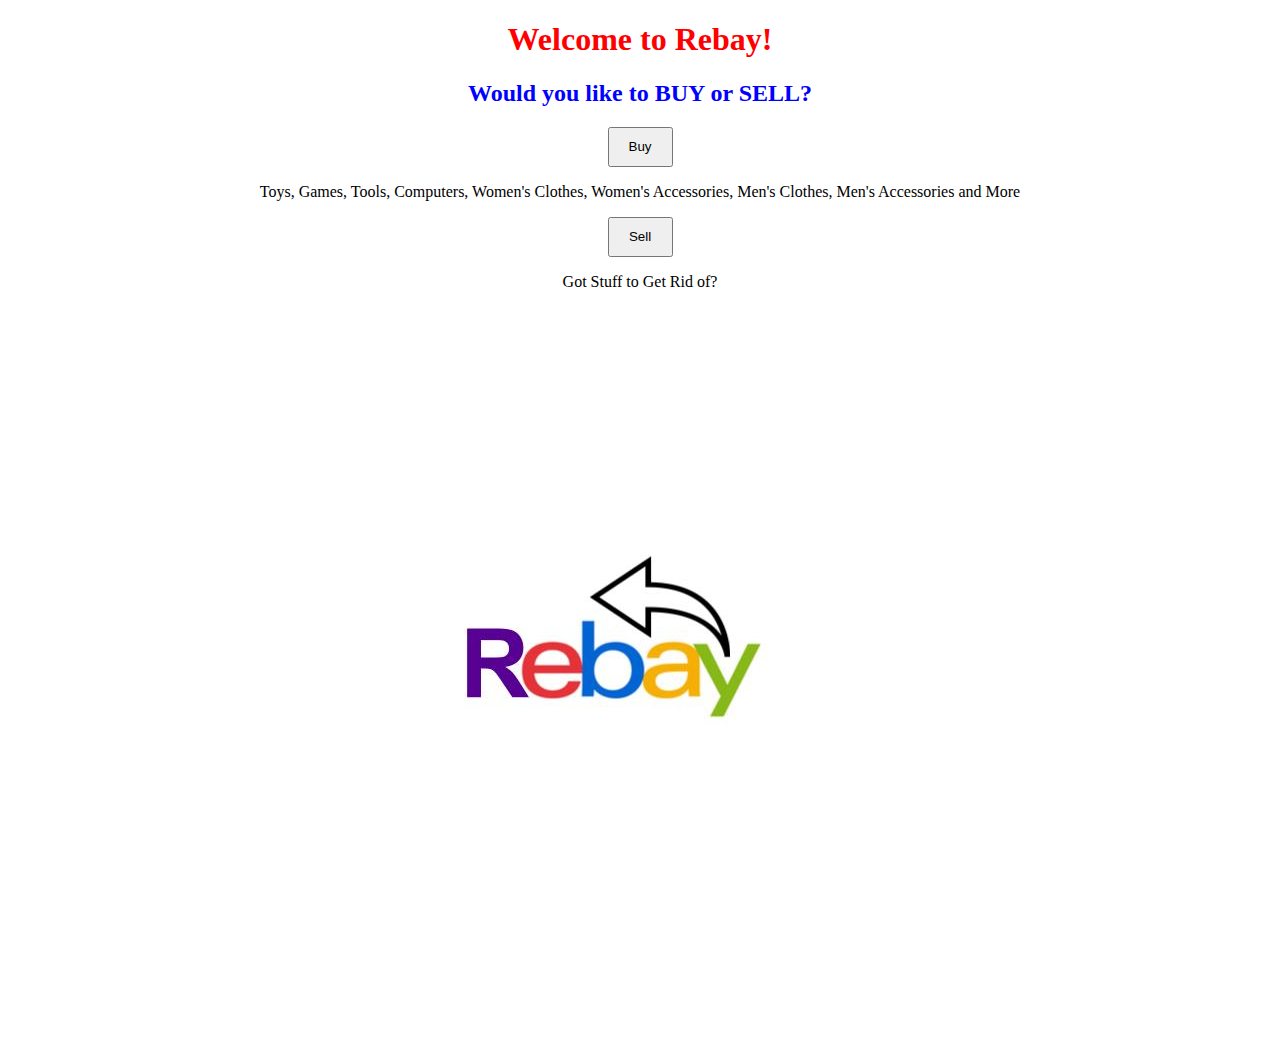
<file: index.html>
<!DOCTYPE html>
<html>
 <head>
   <meta charset="UTF-8">
   <title>Rebay</title>
   <style>

    h1 {
    text-align: center;
    color: red;
   }
   h2 {
    text-align: center;
    color: blue;
    }
   submit{
    text-align:center;
    }
   </style>
 </head>
 <body style='text-align:center;'>
 

 
   <h1>Welcome to Rebay!</h1>
   <h2>Would you like to BUY or SELL?</h2>
   <form action="buyers.html" >
   <input type="submit" Button style="height: 40px; width: 65px" value="Buy" id="buyer" />
   </form>
   <p>Toys, Games, Tools, Computers, Women's Clothes, Women's Accessories, Men's Clothes, Men's Accessories and More</p>
   
   <p></p>
  
   
   <form action="Postings.html">
   <input type="submit" Button style="height: 40px; width: 65px" value="Sell" id="seller" />
   </form>
   <p>Got Stuff to Get Rid of?</p>
   <img src="Untitled drawing.jpg" />
   
   
   
 </body style=>
</html>
</file>
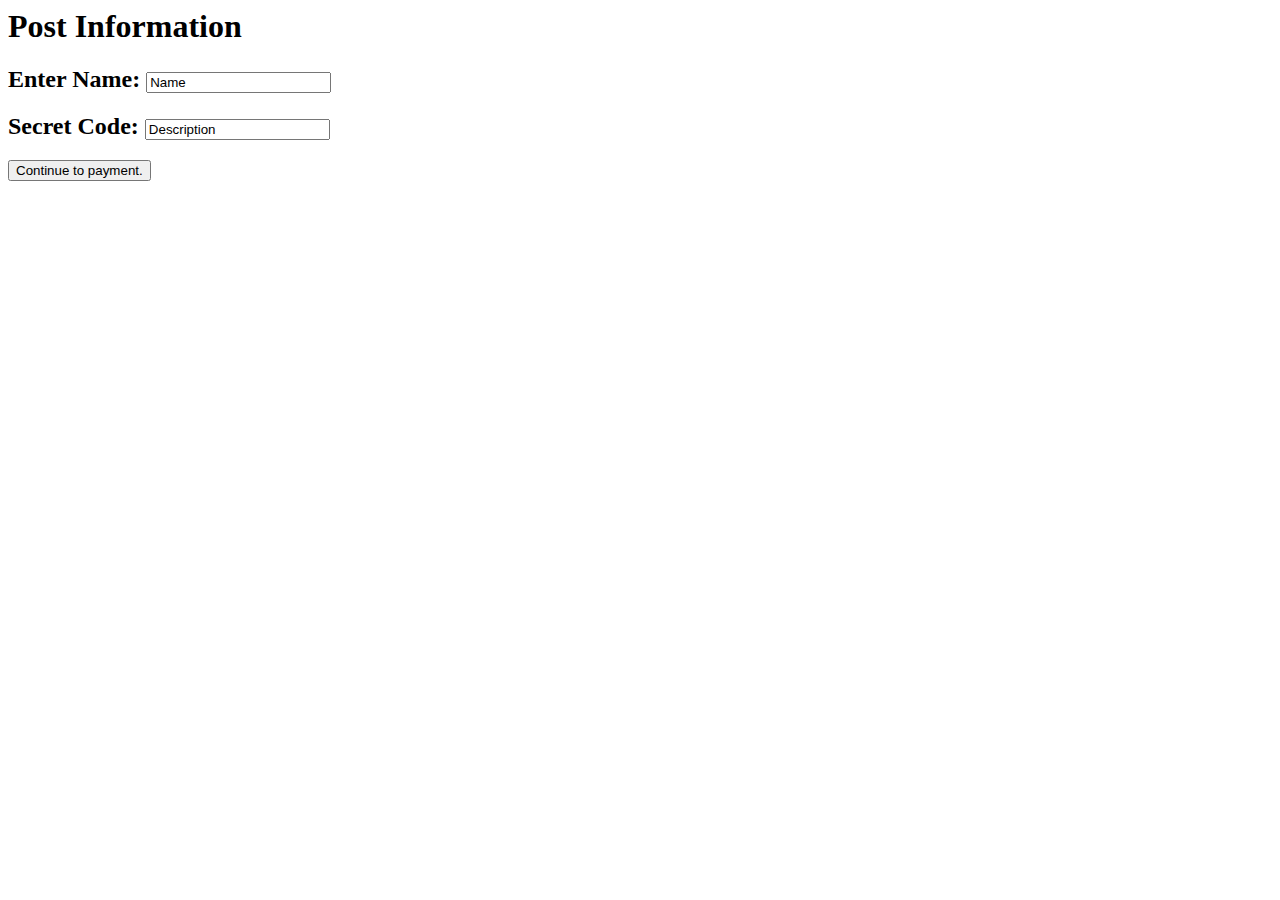
<file: Checkout.html>
<html>
  <head>
	<meta charset="UTF-8">
	<title>Rebay</title>
	<link href="/style.css" rel="stylesheet" type="text/css" media="all">
  </head>
  <body>
        <h1>Post Information</h1>
     <h2>  Enter Name: <input type="text" name="name" value="Name"><br></h2>
	 <h2> Secret Code: <input type="text" name="code" value="Description"><br></h2>
    <form action="Payment.html">
	<input type="submit" value="Continue to payment." />
  </body>
</html>
</file>
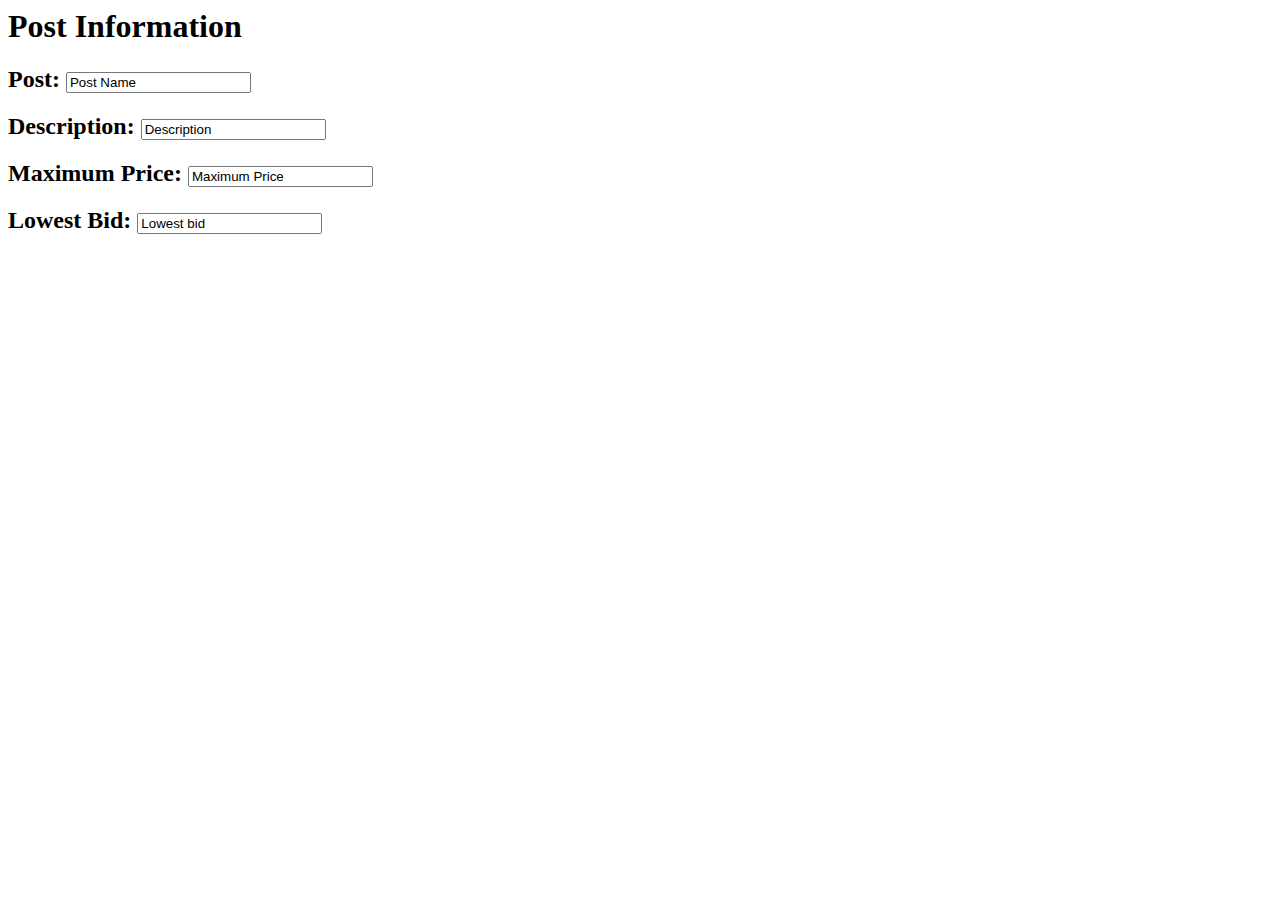
<file: Description.html>
<html>
  <head>
	<meta charset="UTF-8">
	<title>The web site of Rebuy</title>
	<link href="/style.css" rel="stylesheet" type="text/css" media="all">
  </head>
  <body>
          <h1>Post Information</h1>
           <h2> Post: <input type="text" name="post" value="Post Name" readonly><br></h2>
	 <h2> Description: <input type="text" name="desc" value="Description" readonly><br></h2>
	<h2>Maximum Price: <input type="text" name="max" value="Maximum Price" readonly><br></h2>
	  <h2> Lowest Bid: <input type="text" name="lowbid" value="Lowest bid" readonly><br></h2>
  </body>
</html>
</file>
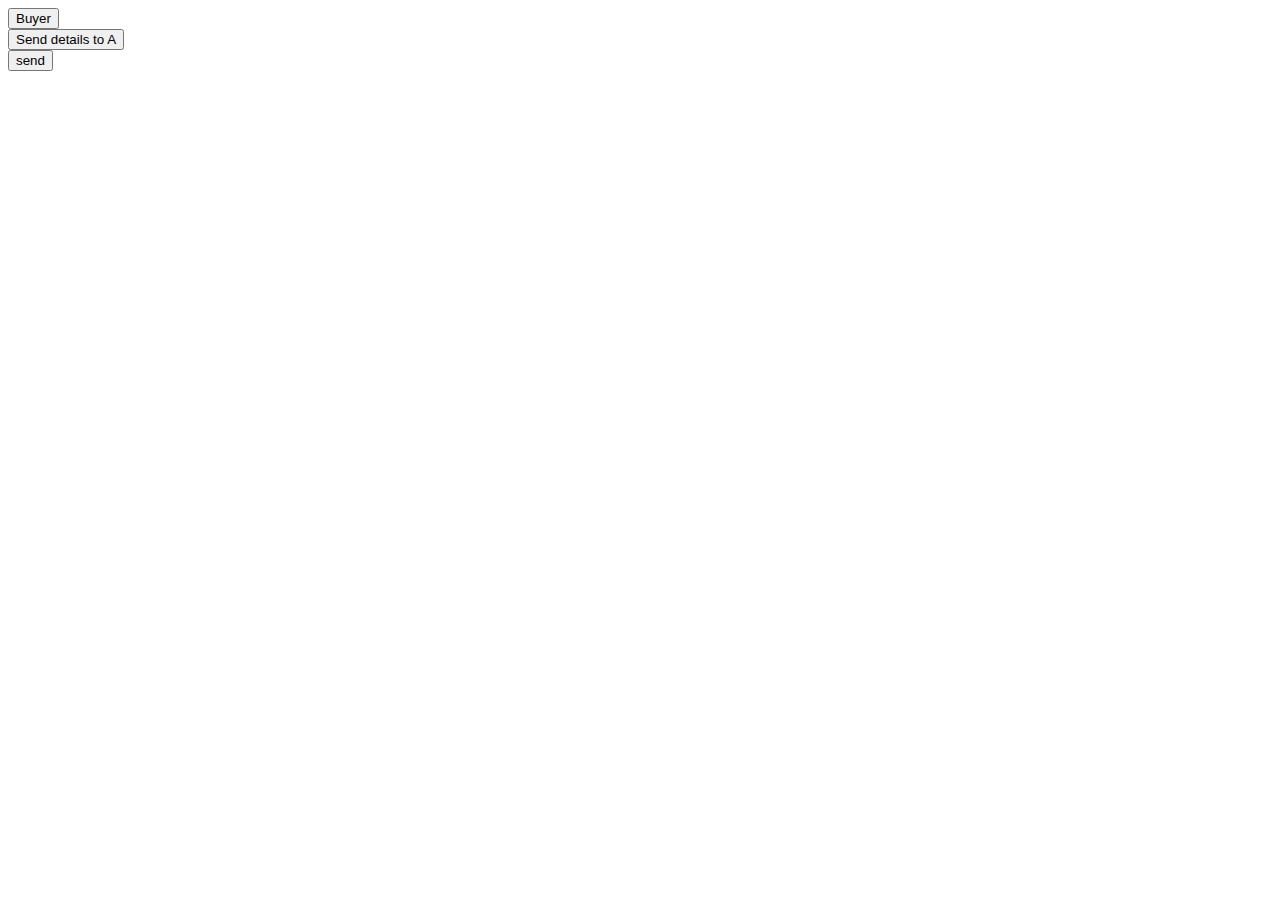
<file: emailtest.html>
<!DOCTYPE html>
<html>
 <head>
   <meta charset="UTF-8">
   <title>Rebay</title>
 </head>
 <body>
     
   <form action="buyers.html">
   <input type="submit" value="Buyer" />
   </form>
   
   
   <form action="" method="post">
    <input type="submit" value="Send details to A" />
    <input type="hidden" name="button_a" value="1" />
    </form>

    <?php

    if(isset($_POST['button_a']))
    {

    $to      = 'anniedwang02@gmail.com'; //can receive notification

    $subject = 'the subject';
    $message = 'hello';
    $headers = 'From: wangann@masonohioschools.com' . "\r\n" .
        'Reply-To: wangann@masonohioschools.com' . "\r\n" .
        'X-Mailer: PHP/' . phpversion();

    mail($to, $subject, $message, $headers);

    echo 'Email Sent.';
    }
\?>
   
   
   
   
   
   
   
   
   
   
   
   
   
   
   
   
   
   
   
   
   
   
   
   
   
   
   
   
   <form action="send">
   <input type="submit" value="send" />
   </form>
 </body>
</html>
</file>
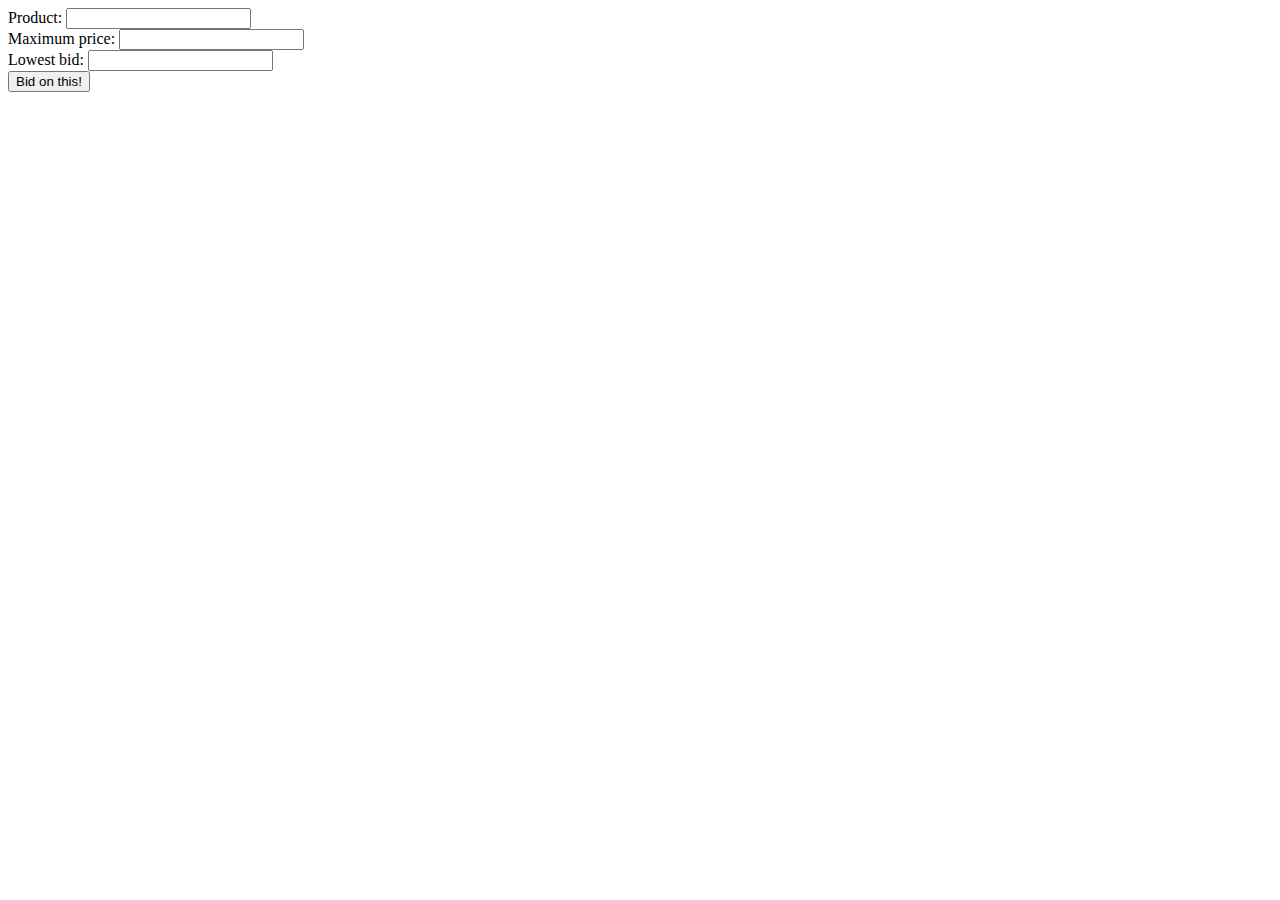
<file: options.html>
<html>
  <head>
	<meta charset="UTF-8">
	<title>The web site of pdpdpd</title>
	<link href="/style.css" rel="stylesheet" type="text/css" media="all">
  </head>
  <body>
	Product: <input type="text" id="product" /><br>
	Maximum price: <input type="number" id="maxprice" /><br>
	Lowest bid: <input type="number" id="lowestbid" /><br>
	<button id="bid">Bid on this!</button>

	<script>
		var config = {
        apiKey: "AIzaSyD-9tEzl7wjVSJiMnZPMrcyse3aVv-8KMQ",
        authDomain: "rebay-for-now.firebaseapp.com",
        databaseURL: "https://rebay-for-now.firebaseio.com",
        projectId: "rebay-for-now",
        storageBucket: "rebay-for-now.appspot.com",
        messagingSenderId: "235921736126"
    };
    firebase.initializeApp(config);

		$(document).ready(function(){
    //This sessionStorage.getItem(); is also a predefined function in javascript
    //will retrieve session and get the value;
    var a = sessionStorage.getItem("sent");
    alert(a);
});    





    //ref
    const dbRefObject = firebase.database().ref();
    const dbRefList = dbRefObject.child('product');

    // sync object changes
    // dbRefObject.on('value', snap => {
    //     preObject.innerText = JSON.stringify(snap.val(), null, 3);
    // });
    //preObject.innerText = snap.val().bName;
    var bnamearray = [];
    var offerarray = [];
    var pnamearray = [];
    var pdesarray = [];
    var categoryarray = [];

    var i = 0;
    dbRefList.on('value', snap => {
        snap.forEach(function(baby) {
        console.log(baby.val().bName);
        bnamearray[i] = baby.val().bName;
        offerarray[i] = baby.val().bOffer;
        pnamearray[i] = baby.val().productName;
        pdesarray[i] = baby.val().productDescription;
        categoryarray[i] = baby.val().productCategory;
        i = i + 1;
    });
		
		
		
	</script>
  </body>
</html>
</file>
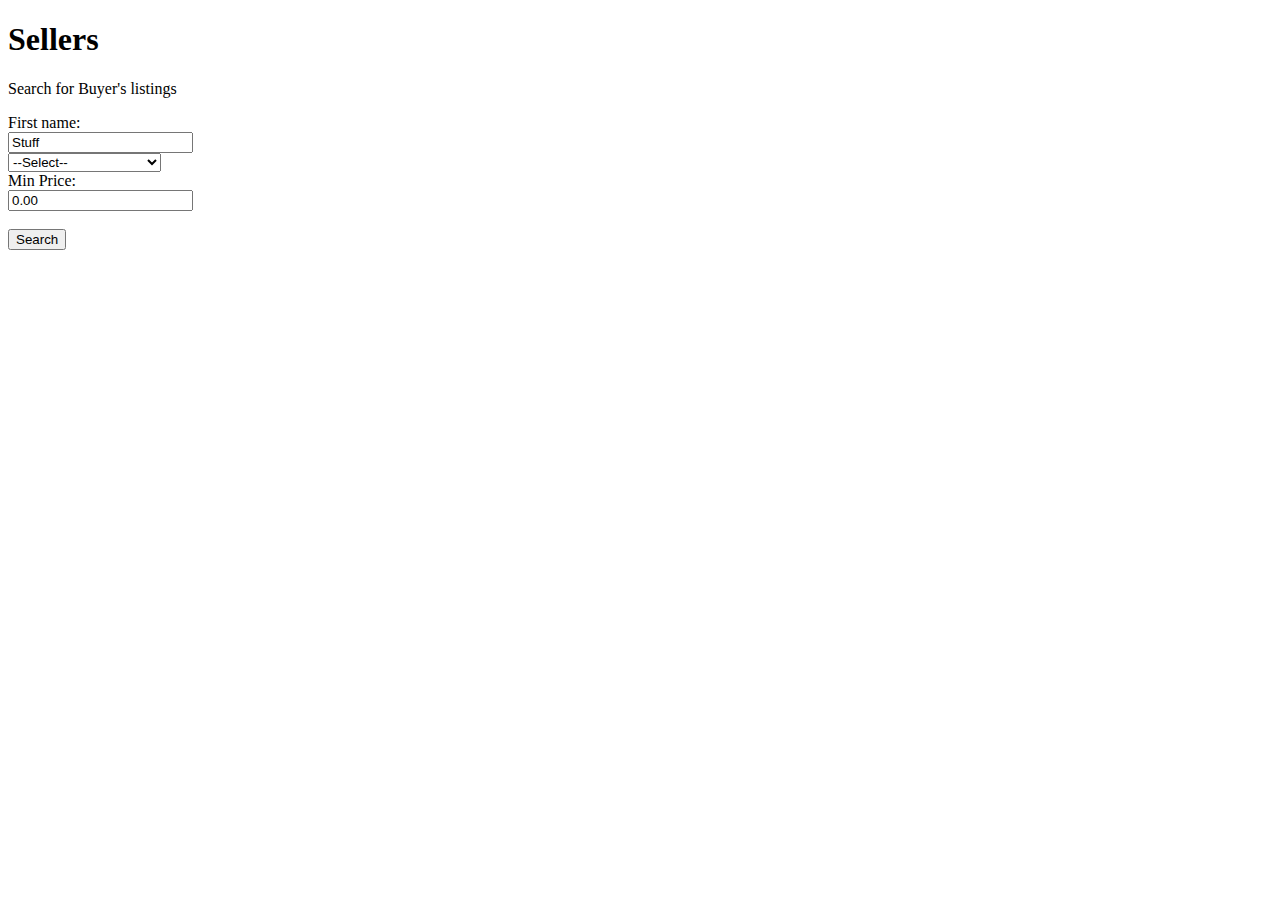
<file: sellers.html>
<!DOCTYPE html>
<html>
  <head>
	<meta charset="UTF-8">
	<title>Rebay</title>
  </head>
  <body>
	<h1>Sellers</h1>

	<p>Search for Buyer's listings</p>
	
<form action="/action_page.php">
  First name:<br>
  <input type="text" name="Search for Buyer's Listings" value="Stuff">
  <br>
 <select>
   <option value="Select">--Select--</option>
   <option value="toys">Toys</option>
   <option value="games">Games</option>
   <option value="tools">Tools</option>
   <option value="comp">Computers</option>
   <option value="wc">Women's Clothes</option>
   <option value="wa">Women's Accessories</option>
   <option value="mc">Men's Clothes</option>
   <option value="ma">Men's Accessories</option>
</select> <br>
  Min Price:<br>
  <input type="text" name="Min Price:" value="0.00">
<br><br>
</form>
<!--<button type="button" onclick "<a> neocities.org</a>" > Search </button>-->
<form action="Postings.html">
	<input type="submit" value="Search" />

</form>
  </body>
</html>
</file>
<file: style.css>
div {
    border: 2px solid black;
    min-width: 200px;
    max-width: 500px;
    margin: 5px auto;

}

* {
    text-align: left;
}
</file>
